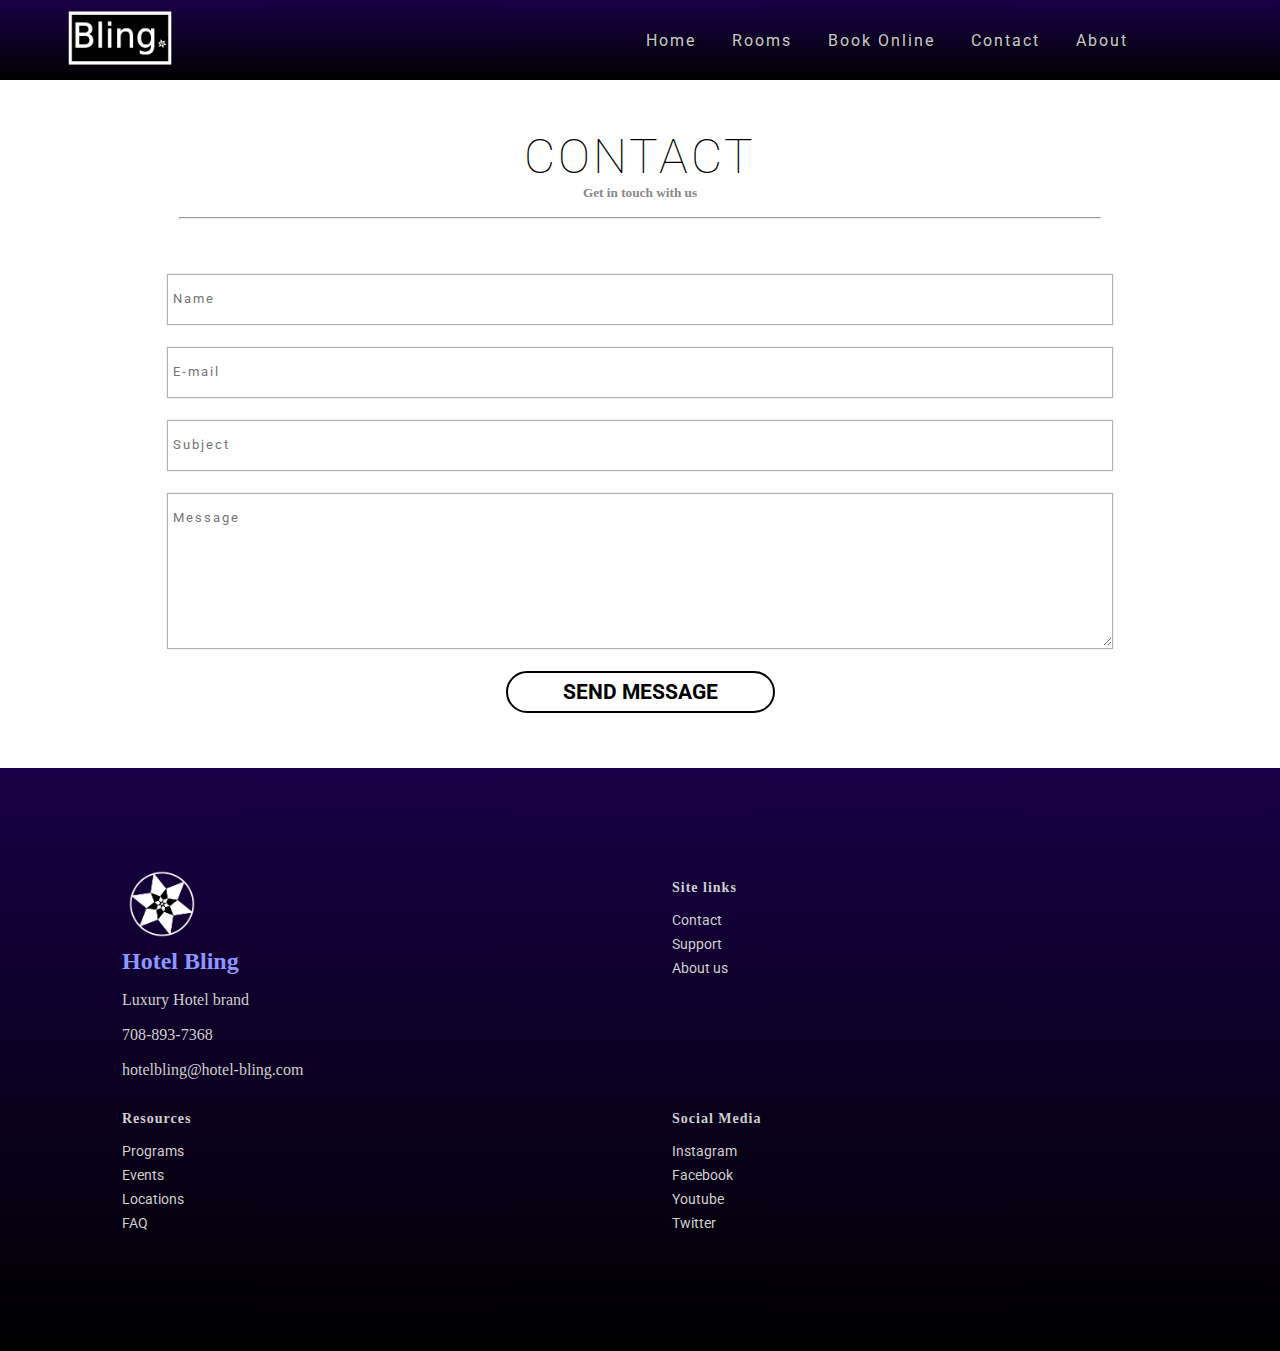
<file: contact.html>
<!DOCTYPE html>
<html lang="en">
    <head>
        <meta charset="UTF-8">
        <meta http-equiv="X-UA-Compatible" content="IE=edge">
        <meta name="viewport" content="width=device-width, initial-scale=1.0">
        <title>Hotel Bling</title>
        <link rel="stylesheet" href="styles.css">
        <link rel="preconnect" href="https://fonts.googleapis.com"><link rel="preconnect" href="https://fonts.gstatic.com" crossorigin><link href="https://fonts.googleapis.com/css2?family=Jost:wght@700&family=Roboto&display=swap" rel="stylesheet">
        <!-- Navbar Section -->
        <nav class="navbar">
            <a href="/" class="navbar__logo"><img class="logo-img" src="images/bling-bitmap.png" alt=""></a>
            <div class="navbar__toggle" id="mobile-menu">
                <span class="bar"></span><span class="bar"></span>
                <span class="bar"></span>
            </div>
            <div class="navbar__menu">
                <a href="/" class="navbar__link">Home</a>
                <a href="/rooms.html" class="navbar__link">Rooms</a>
                <a href="/book.html" class="navbar__link">Book Online</a>
                <a href="/contact.html" class="navbar__link">Contact</a>
                <a href="/about.html" class="navbar__link">About</a>
                <a href="" class="navbar__link"></a>
                <a href="" class="navbar__link"></a>
                <a href="" class="navbar__link"></a>
            </div>
        </nav>

        <section class="contact">
            <div class="contact-container">
                <h5>
                    <span class="title">Contact</span>
                    <span class="subheading Courgette">Get in touch with us</span>
                </h5>
                <div class="contact-content">
                    <!-- <div class="brand-wrap">
                        <img src="images/bling-bitmap.png" alt=""> !-->
                    </div> 
                    <hr class="line"/>
                    <form action="" class="form contact-form">
                        <div class="input-group-wrap">
                            <div class="input-group">
                                <input type="text" class="input" placeholder="Name" required>
                                <span class="bar"></span>
                            </div>
                            <div class="input-group">
                                <input type="text" class="input" placeholder="E-mail" required>
                                <span class="bar"></span>
                            </div>
                        </div>
                            <div class="input-group">
                                <input type="text" class="input" placeholder="Subject" required>
                                <span class="bar"></span>
                            </div>
                            <div class="input-group">
                                <textarea type="text" class="input" cols="30" rows="8" placeholder="Message" required></textarea>
                                <span class="bar"></span>
                            </div>
                        <button type="submit" class="btn form-btn btn-purple">Send Message</button>
                    </form>
                </div>
            </div>

        </section>

        <!-- Footer Section -->
        <div class="footer">
            <div class="footer__wrapper">
                <div class="footer__desc">
                    <img class="seal invert" src="images/bling-seal.png" alt="">
                    <h1>Hotel Bling</h1>
                    <p>Luxury Hotel brand</p>
                    <p class="id"><i class="fa-solid fa-phone"></i> 708-893-7368</p>
                    <p class="id"><i class="fa-solid fa-envelope"></i> hotelbling@hotel-bling.com</p>
                </div>
                <div class="footer__links">
                    <h2 class="footer__title">Site links</h2>
                    <a href="contact.html" class="footer__link">Contact</a>
                    <a href="contact.html" class="footer__link">Support</a>
                    <a href="about.html" class="footer__link">About us</a>
                </div>
            </div>
            <div class="footer__wrapper">
                <div class="footer__links">
                    <h2 class="footer__title">Resources</h2>
                    <a class="footer__link" href="/">Programs</a>
                    <a class="footer__link" href="/">Events</a>
                    <a class="footer__link" href="/">Locations</a>
                    <a class="footer__link" href="/">FAQ</a>
                </div>
            <div class="footer__wrapper">
                <div class="footer__links">
                    <h2 class="footer__title">Social Media</h2>
                    <a class="footer__link" href="/"><i class="fa-brands fa-instagram"></i> Instagram</a>
                    <a class="footer__link" href="/"><i class="fa-brands fa-facebook"></i> Facebook</a>
                    <a class="footer__link" href="/"><i class="fa-brands fa-youtube"></i> Youtube</a>
                    <a class="footer__link" href="/"><i class="fa-brands fa-twitter"></i> Twitter</a>
                </div>
            </div>
        </div>
        <script src="app.js"></script>
    </body>
</html>
</file>
<file: styles.css>
:root {
    --red: #f9032f; 
    --black: #000; 
    --white: #fff;
    --offwhite: #cfcfcf;
    --blue: #8f96ff; 
    --yellow: #fff6ca; 
    --gradient: linear-gradient(to right, rgb(199, 129, 0), rgb(38, 0, 128));
    --revs-gradient: linear-gradient(to right, #381980, #E48A3B);
    --a: linear-gradient(to bottom, rgb(94, 9, 3), rgb(10, 57, 85));
    --tsp-a: linear-gradient(to bottom, rgb(94, 9, 3, 0.5), rgb(10, 57, 85 0.5));
    --revs-a: linear-gradient(to bottom, rgb(10, 57, 85), rgb(94, 9, 3));
    --purpl: linear-gradient(to bottom, rgb(25, 0, 71), rgb(0, 0, 0));
}

*{
    box-sizing: border-box;
    margin: 0;
    padding: 0;
    font-family: 'Roboto', 'sans-serif', 'Courgette', 'Lora', 'Quattrocento';
}

.Quattrocento {
    font-family: 'Quattrocento';
}

.Courgette {
    font-family: 'Quattrocento', 'Cursive';
}

body {
    background-color: rgb(25, 0, 70);
}

.navbar{
    background: var(--purpl);
    height: 80px;
    padding: 0.5rem calc((100vw - 1200px)/2);
    display: flex;
    justify-content: space-between;
    align-items: center;
    position: relative;
}

.invert {
    filter: invert(100%);
}

/*  */
.logo-img {
    width: 10rem;
    filter: invert(100%);
}

.seal {
    width: 5rem;
}

.navbar__link {
    color: rgba(255, 255, 255, 0.8);
    text-decoration: none;
    padding: 0rem 1rem;
    text-shadow: 1px 1px 1px rgb(0, 0, 0);
    letter-spacing: 2px;
}


.navbar__link:hover {
    color: yellow;
}

@media screen and (max-width: 768px) {
    body.active {
        overflow-y: hidden;
        overflow-x: hidden;
    }

    .navbar__link {
        display: flex;
        align-items: center;
        justify-content: center;
    }
    
    .navbar__menu {
        display: grid;
        grid-template-columns: 1fr;
        grid-template-rows: repeat(4, 100px);
        position: absolute;
        width: 100%;
        top: -1000px;
    }
    
    .navbar__menu.active  {
        top: 100%;
        opacity: 90%;
        z-index: 99;
        height: 100vh;
        font-size: 1.5rem;
        background: var(--black);
    }

    .navbar__toggle .bar {
        width: 25px;
        height: 3px;
        margin: 5px auto;
        transition: all 0.3s ease-in-out;
        background: var(--white);
        display: block;
        cursor: pointer;
    }

    #mobile-menu {
        position: absolute;
        top: 15%;
        right: 5%;
        transform: translate(5%, 20%);
    }

    #mobile-menu.is-active .bar:nth-child(2) {
        opacity: 0;
    }

    #mobile-menu.is-active .bar:nth-child(1) {
        transform: translateY(8px) rotate(45deg);
    }

    #mobile-menu.is-active .bar:nth-child(3) {
        transform: translateY(-8px) rotate(-45deg);
    }
}

/* Styling Section */

.main-heading {
    color: #fff;
    line-height: 1;
    text-shadow: 1px 1px 1rem rgba(0, 0, 0, 0.5);
    margin-bottom: 2.5rem;
}

.title {
    font-size: 3rem;
    font-weight: 100;
    text-transform: uppercase;
    letter-spacing: 3px;
    margin-top: 2rem;
}

.subheading {
    display: flex;
    flex-direction: column;
    color: #888888;
    font-family: 'Courgette';
}


.btn {
    color: #fff;
    font-size: 1.3rem;
    font-weight: bold;
    text-transform: uppercase;
    padding: .5rem 3.5rem;
    border: none;
    border-radius: 10rem;
    text-align: center;
}

.blur {
  width: 100%;
  backdrop-filter: blur(5px); /* blur effect to the backdrop */
  height: 100vh;
}

/* Hero Section */

.contain {
   backdrop-filter: blur(8px);
}

.hero {
    background: linear-gradient(to right, rgba(77, 0, 170, 0.658), rgba(233, 202, 24, 0.774)), url('./images/vojtech-bruzek-Yrxr3bsPdS0-unsplash.jpg');
    height: 100vh;
    background-position: center;
    background-size: cover;
    background-repeat: no-repeat;
    padding: 0.5rem calc((100vw - 1200px)/2);
    display: flex;
    justify-content: flex-start;
    align-items: center;
}

.hero__content {
    color: #fff;
    padding: 5rem 5rem;
    border-radius: 2rem;
    line-height: 1;
    text-shadow: 1px 1px 1rem rgba(0, 0, 0, 0.5);;
    display: inline;
}

.hero__content h1 {
    font-size: clamp(5rem, 10vw, 5rem);
    text-transform: uppercase;
    margin-bottom: 0.5rem;
    font-family: 'Roboto';
}

.hero__content p {
    font-size: clamp(1rem, 4vw, 2.5rem);
    margin-bottom: 3rem;
    font-size: 2.4rem;
    letter-spacing: 3px;
    text-shadow: 1px 1px 1rem rgba(0, 0, 0, 0.5);
    font-family: 'Lora';
}

.button {
    padding: 1rem 3rem;
    background: var(--a);
    color: var(--white);
    font-size: 1rem;
    cursor: pointer;
    outline: invert;
    transition: 0.3s ease;
    text-decoration: none;
    border-radius: 4px;
    box-shadow: 5px 5px 10px 2px rgba(0,0,0,.3);
    text-align: center;
    font-family: 'lora';
}

.button:hover {
    background: rgba(20, 0, 90, 0.6);
    color: white;
}

@media screen and (max-width: 768px) {
    .hero__content h1 {
        font-size: 4rem;
        margin-bottom: 1rem;
    }
}

/* Services Section */
.services {
    padding: 8rem calc((100vw - 1200px)/2);
    background: var(--purpl);
}

.services__container { 
    display: grid;
    grid-template-columns: 2fr 2fr;
    padding: 1rem;
    column-gap: 4rem; 
    border: 10px solid #fff;
    border-radius: 8px;
    background: linear-gradient(rgba(255, 255, 255, 0.884), rgba(255, 244, 196, 0.836));
    box-shadow: 20px 20px 20px 5px rgba(0,0,0,.3);
}

.services__img {
    width: 100%;
    height: 100%;
    border-radius: 8px;
}

.topline {
    color: var(--blue);
    text-transform: uppercase;
    font-weight: bold;
    margin-bottom: 0.5rem;
}

.services__heading {
    margin-bottom: 1rem;
    font-size: clamp(2rem, 6vw, 3rem);
    font-family: 'Lora';
}

.services__features {
    list-style: none;
    font-size: clamp(1rem, 5vw, 1.2rem);
    line-height: 2rem;
    margin-bottom: 2rem;
    font-size: 15px;
}

.services__feature {
    margin-bottom: 1.5rem;
    font-family: 'Quattrocento';
}


@media screen and (max-width: 768px) {
    .services__container {
        grid-template-columns: 1fr;
    }
}

/* Footer Section */
.footer {
    padding: 6rem calc((100vw - 1100px)/2);
    display: grid;
    color: var(--offwhite);
    background: var(--purpl);
    font-family: 'Lora';
}

.footer__desc {
    padding: 0 2rem;
    font-family: 'Lora';
}

.footer__desc h1 {
    margin-bottom: 1rem;
    color: var(--blue);
    font-size: 1.5rem;
    font-family: 'Lora';
}

.footer__desc p {
    margin-bottom: 1rem;
    font-family: 'Lora';
}

#phone {
    font-weight: bold;
    font-size: 1.2rem;
}

.footer__wrapper {
    display: grid;
    grid-template-columns: repeat(2, 1fr);
}

.footer__links {
    display: flex;
    flex-direction: column;
    align-items: flex-start;
    padding: 1rem 2rem;
    font-family: 'Lora';
}

.footer__title {
    font-size: 14px;
    margin-bottom: 16px;
    font-family: 'Lora';
    letter-spacing: 1px;
}

.footer__link {
    text-decoration: none;
    color: var(--offwhite);
    font-size: 14px;
    margin-bottom: 0.5rem;
}

.footer__link:hover {
    color: #ffe45c;
}

@media screen and (max-width: 820px) {
    .footer__wrapper {
        grid-template-columns: 1fr;
    }
}

@media screen and (max-width: 400px) {
    .footer__desc {
        padding: 1rem;
    }

    .footer__links {
        padding: 1rem;
    }
}

/* Rooms section */
.rooms {
    padding: 8rem calc((100vw -110px)/2);
}

.rooms__wrapper {
    display: grid;
    grid-template-columns: 1fr 1fr;
    grid-template-rows: repeat(auto, 350px);
}

.rooms__card {
    margin: 1rem;
    border-radius: 10px;
    position: relative;
}

.map__container {
    padding: 8rem calc((100vw - 1100px)/2);
    position: relative;
    display: inline;
    margin: 0 auto;
    flex-direction: column;
    width: 100%;
}


.map__img {
    width: 100%;  
    height: 600px;  
    border: var(--blue);
    border-radius: 50%;
    border-width: 10px;
}

@media (min-width: 768px) {
    .map__img {
      height: 700px;  
    }
}
  
@media (max-width: 767px) {
    .map__img {
      height: 300px;  /* Set the height of the map for screens smaller than 768px */
    }
}

/* Contact  section */

.contact {
    background: rgb(255, 255, 255);
}

.contact-content {
    display: flex;
    justify-content: center;
    padding-left: 10%;
    padding-right: 10%;
}

.contact-container {
    text-align: center;
    padding-top: 3rem;
    margin-left: 10%;
    margin-right: 10%;
}

.contact-container h5 {
    margin-bottom: 1rem;
}
  
.contact-form {
    width: 100%;
    background: linear-gradient(rgba(0,0,0,), rgba(0,0,0,));
    padding: 2.5rem;
}

.contact-form {
    width: 100%;
    background: #fff;
    padding: 2.5rem;
}

.contact-form .input {
    display: block;
    background-color: transparent;
    color: rgb(0, 0, 0);
    font-weight: normal;
    border-bottom: 2px solid #fff;
    padding-left: 0;
}

.bar {
    display: block;
    position: relative;
}
  
@media (max-width: 767px) {
    .contact-container {
        margin-left: 1%;
        margin-right: 1%;
    }
}

/* Booking Section */
.booking {
    background: linear-gradient(to top,rgba(0, 0, 0, 0.685),rgba(23, 2, 58, 0.438)), url(images/jp-valery-LFHHJP5TTjk-unsplash.jpg);
    background-position: center;
    background-size: cover;
    padding: 0.5rem calc((100vw - 1200px)/2);
    align-items: center;
    font-family: 'Courgette', 'cursive';
}

.booking h5 {
    font-size: 3rem;
    color: #fff;
    text-align: center;
    margin-bottom: 1rem;
}

.booking__header{
    font-size: 1rem;
    color: var(--black);
    text-align: center;
    margin-bottom: 2rem;
    text-shadow: 1px 1px 1rem rgba(0, 0, 0, 0.5);
}

.booking__header a {
    color: var(--white);
    letter-spacing: 2px;
    text-decoration: none;
}

  .booking-container {
    padding: 10%;
    background: rgba(120, 62, 255, 0.95);
    margin-top: 10%;
    margin-bottom: 10%;
    box-shadow: 20px 20px 20px 20px rgba(0,0,0,.3);
    border-radius: 10px;
    outline: auto;
    outline-color: yellow;
    border: yellow;
}

.input-group {
    margin-bottom: 1.5rem;
}

.input-label {
    display: block;
    font-size: 1.3rem;
    text-transform: uppercase;
    color: rgb(255, 255, 255);
    margin-bottom: 1rem;
    text-shadow: 1px 1px 1px rgba(0, 0, 0, 0.5);
}

.input, 
.options {
    outline: none;
    border: none;
    width: 100%;
    min-height: 3rem;
    padding: 1rem;
    letter-spacing: 2px;
    color: #a5a5a5;
    font-weight: bold;
    box-shadow: 0px 0px 1px 1px rgba(0,0,0,.3);
    text-indent: 5px;
}

.room-price {
    width: 100%;
    min-height: 1rem;
    padding: 1rem;
    letter-spacing: 1px;
    color: #a5a5a5;
    font-weight: bold;
    background-color: rgba(255, 255, 255, 0.8);
}

.form-btn {
    cursor: pointer;
    margin-bottom: 1rem;
}

.btn-purple {
    background-color: rgb(255, 255, 255, 0.5);
    color: black;
    box-shadow: 1x 1px 1px 1px rgba(0,0,0,.3);
    outline: auto;
}

.btn-purple:hover {
    color: rgb(255, 238, 0);
    background: rgb(25, 0, 80, 0.8);
}

hr {
    width: 100%;
    margin: auto;
    margin-bottom: 5%;
    margin-right: auto;
    margin-left: auto;
    margin-bottom: 1rem;
    background-color: transparent;
}
 
.total-cost {
    font-family: 'Times New Roman', Times, serif;
    color: #ffffff;
    line-height: 1;
    /* text-shadow: 1px 1px 1rem rgba(0, 0, 0, 0.5); */
    font-size: 2rem;
    text-indent: 1rem;
    box-shadow: 5px 5px 10px 2px rgba(0,0,0,.3);
    text-align: center;
    background: rgba(255, 255, 255, 0.1);
    position: relative;
    bottom: 1rem;
}

.total_cost {
    font-family: 'Times New Roman', Times, serif;
    color: #fff;
    line-height: 3;
    /* text-shadow: 1px 1px 1rem rgba(0, 0, 0, 0.5); */
    font-size: 2rem;
    text-align: center;
}

.continue-btn {
    font-family: 'Times New Roman', Times, serif;
    display: none;
    width: 100%;
    margin-right: 2rem;
    text-align: right;

}

.formbtn {
    text-align: right;
}

.total-desc {
    text-align: center;
    position: relative;
    color: #a5a5a5;
}

@media (min-width: 768px) {
    .total-cost {
        display: block;
    }
    .continue-btn {
        position: relative;
        bottom: 42px;
        left: 30px;
    }
  }
  
  @media (max-width: 767px) {
    .total-cost {
      display: flex;
      flex-direction: column;
    }
    .total-desc {
        position: relative;
        bottom: 0rem;
    }
    .continue-btn {
        max-width: 1rem;
        position: relative;
        bottom: 45px;
        left: 2rem;
    }
  }


/* Room Descriptions */

.roo {
    background: #f2f2f2;
    color: var(--black);
    padding: 6rem calc((100vw - 1100px)/2);
    text-align: center;
}

.roo h1 {
    margin-bottom: 1rem;
    font-size: clamp(2rem, 5vw, 3rem);
    padding: 0 1rem;
}

.Room__desc {
    margin-bottom: 3rem;
    font-size: clamp(1rem, 3vw, 1.5rem);
    padding: 1rem;
}

.room__wrapper {
    display: flex;
    justify-content: space-between;
    align-items: flex-start;
    padding: 1rem;
    column-gap: 2rem;
}

.room__title {
    text-shadow: 1px 1px 1rem rgb(218, 218, 218);
}

.room__card {
    padding: 2rem;
    min-height: 450px;
    width: 325px;
    background: var(--white);
    color: var(--black);
    border-radius: 10px;
    display: flex;
    flex-direction: column;
    justify-content: space-between;
    text-align: left;
    line-height: 150%;
    outline: auto;
}

.room__img{
    display: block;
    margin-right: auto;
    margin-bottom: 3%;
}

@media (min-width: 768px) {
    .room__img {
      height: 130px;  
    }
  }
  
  @media (max-width: 767px) {
    .room__img {
      height: 200px;  /* Set the height of the map for screens smaller than 768px */
    }
  }

.room__perks {
    min-height: 150px;
    font-family: "Quattrocento";
}

.room__card {
    margin-bottom: 2rem;
}

.card-icon {
    font-size: 3rem;
    margin-bottom: 2rem;
    color: var(--red);
}

.room__card h3 {
    font-size: clamp(1rem, 5vw, 2rem);
    margin-bottom: 2rem;
}

@media screen and (max-width: 1100px) {
    .room__wrapper {
        flex-direction: column;
        align-items: center;
    }
}

    .room__card {
        width: 90%;
        margin-bottom: 2rem;
    }

/* About Section */

.about-text {
    background: #f2f2f2ff;
    
}

.about {
    background: linear-gradient(to top, rgba(77, 0, 170, 0.534), rgba(233, 149, 24, 0.548)), url('./images/aveedibya-dey-wRyQocoKOBA-unsplash.jpg');
    height: 268vh;
    background-position: center;
    background-size: cover;
    padding: 0.5rem calc((100vw - 1200px)/2);
    padding-top: 2rem;
    padding-bottom: 2rem;
    display: block;
    justify-content: flex-start;
    align-items: center;
}

.about-container {
    overflow-y: auto;
    overflow-x: hidden;
    scroll-snap-type: y proximity;
    padding: 5%;
    height: 90%;
    /* background: var(--tsp-a); */
}

.about-container h1 {
    margin-bottom: 1rem;
    color: #000;
    font-size: 30px;
    text-indent: 10px;
    text-align: center;
    letter-spacing: 2px;
    font-family: 'Courgette';
    font-weight: 100;
    font-size: 3rem;
}

.about-wrapper {
    padding: 1%;
    border-radius: 10px;
    /* background: var(--a); */
    background: #f2f2f2ff;
    height: 97%;
    position: relative;
}

.about-title :nth-child(2){
    position: absolute;
    right: 10px;
}

.about-content {
    padding-top: 2px;
    padding-bottom: 2px;
    background: #f2f2f2ff;
}

/* .about-text {
    /* scroll-snap-type: y proximity; */


.about-text h1 {
    position: relative;
    top: 10px;
    left: 10px;
}

.carousel {
    padding: 1rem;
    background: #fff;
    box-shadow: rgba(0, 0, 0, 0.56) 1px 1px 1px 1px;
    border-radius: 8px;
    max-width: 800px;
    width: 85vw;
    margin: auto;
    margin-top: 2rem;
    margin-bottom: 2rem;
    font-size: 15px;
    outline: invert;
    /* scroll-snap-align: start; */
}

.img-container {
    display: flex;
    gap: 40px;
    overflow-x: hidden;
    text-indent: 10px;
    align-items: center;
    text-align: center;
}

.img-container img {
    height: 281px;
    border-radius: 4px;
}

.line {
    width: 90%;
}

@media (min-width: 768px) {

}
  
@media (max-width: 767px) {
    .carousel {
        display: flex;
        flex-direction: column;
        max-width: 23rem;
        align-self: center;
    }
    .img-container img {
        height: 300px;
        margin-bottom: 1rem;
    }
    .img-container {
        display: block;
        font-size: 18px;
        align-items: center;
    }
    .P-Line {
        display: none;
    }
}
</file>
